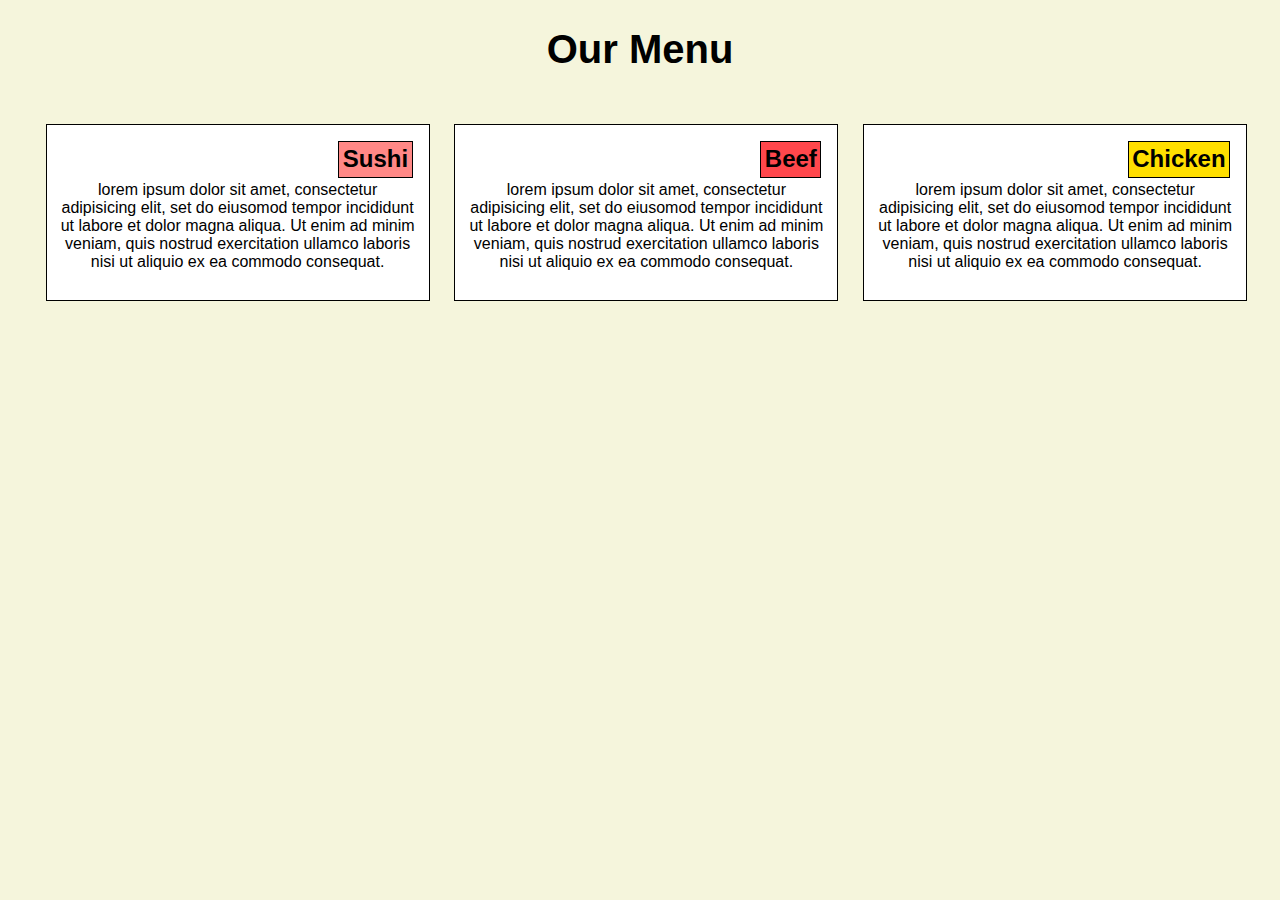
<file: module2-solutions/index.html>
<!DOCTYPE html>
<html>
<head>
	<meta charset="utf-8">
	<meta name="viewport" content="width=device-width, initial-scale=1">
	<title>Module 2 Solutions</title>
	<link rel="stylesheet" type="text/css" href="style.css">
</head>
<body>
	<h1>Our Menu</h1>
	<div class="row">
		<div class="col-lg-4 col-md-6 col-sm-1">
			<h2 id="background3">Sushi</h2>
			<p>lorem ipsum dolor sit amet, consectetur adipisicing elit, set do eiusomod tempor incididunt ut labore et dolor magna aliqua. Ut enim ad minim veniam, quis nostrud exercitation ullamco laboris nisi ut aliquio ex ea commodo consequat.</p>
		</div>
		<div class="col-lg-4 col-md-6 col-sm-1">
			<h2 id="background1">Beef</h2>
				<p>lorem ipsum dolor sit amet, consectetur adipisicing elit, set do eiusomod tempor incididunt ut labore et dolor magna aliqua. Ut enim ad minim veniam, quis nostrud exercitation ullamco laboris nisi ut aliquio ex ea commodo consequat.</p>
		</div>
		<div class="col-lg-4 col-md-1 col-sm-1">
			<h2 id="background2">Chicken</h2>
				<p>lorem ipsum dolor sit amet, consectetur adipisicing elit, set do eiusomod tempor incididunt ut labore et dolor magna aliqua. Ut enim ad minim veniam, quis nostrud exercitation ullamco laboris nisi ut aliquio ex ea commodo consequat.</p>
		</div>
	</div>
</body>
</html>
</file>
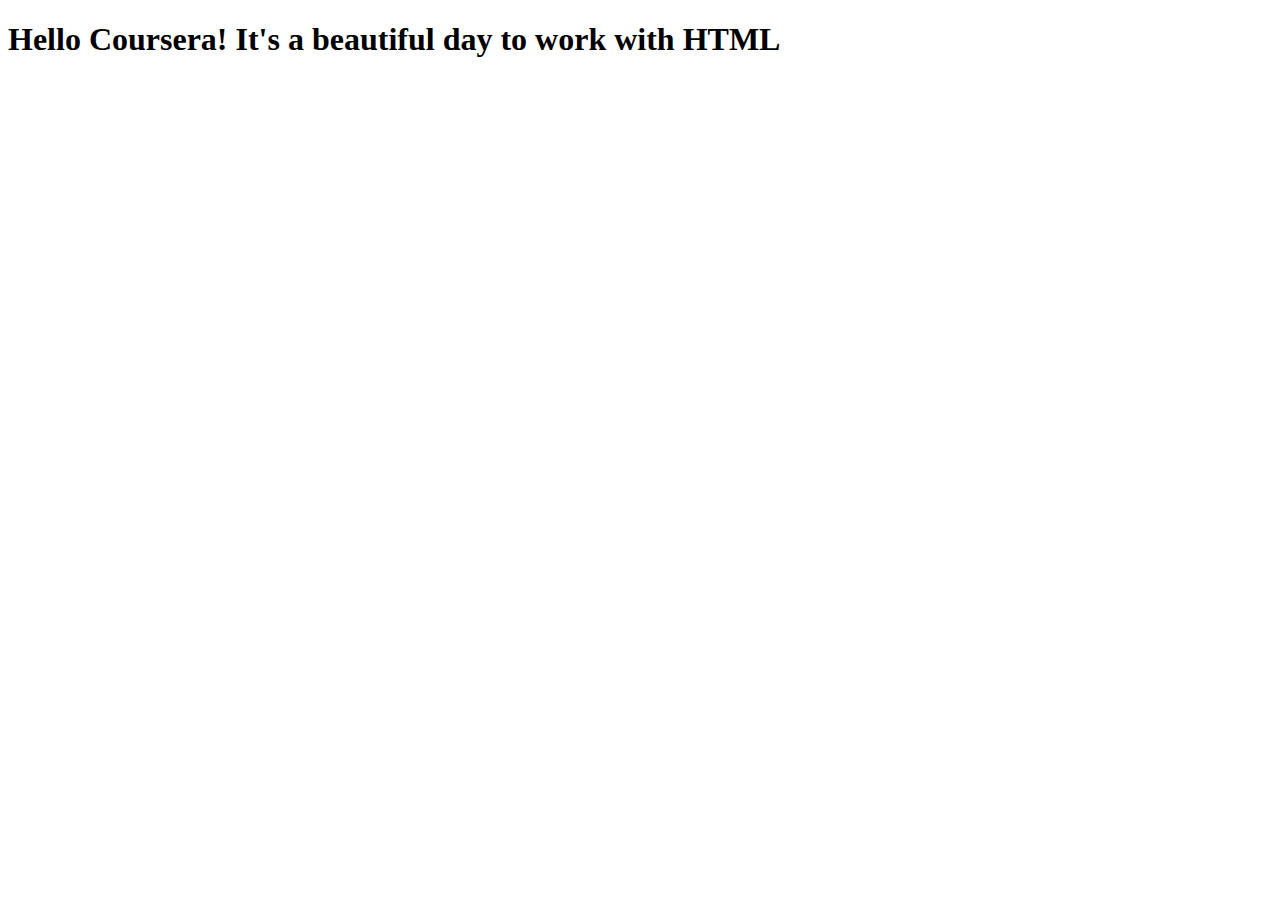
<file: site/index.html>
<!DOCTYPE html>
<html>
<head>
	<meta charset="utf-8">
	<meta name="viewport" content="width=device-width, initial-scale=1">
	<title>Hello Coursera!</title>
</head>
<body>
<h1>Hello Coursera! It's a beautiful day to work with HTML</h1>
</body>
</html>
</file>
<file: module2-solutions/style.css>
*{
	box-sizing:border-box;
	font-family:Arial;
	text-align:justify-all;
	background-color:beige;

}

h1{
	font-size:250%;
	text-align:center;
}

h2{
	border: 1px solid black;
	float:right;
	margin:1%;
	padding:1%;
}

p {
	text-align:center;
	clear:both;
	background-color:white;
}

/*Color Backgrounds*/

#background1 {
	background-color: #FF474C;
	position:relative;
}
#background2 {
	background-color:#FFDF00;
	position:relative;
}
#background3 {
	background-color:#FF8886;
	position:relative;
}
.col-lg-4.col-md-1.col-sm-1{
	background-color:white;
}
.col-lg-4.col-md-6.col-sm-1{
	background-color:white;
}

/* Section sizing */
.row{
	width:100%;
	border:20%;
	padding:1%;
	margin:1%;
}


@media(min-width:992px) {
	.col-lg-4{
		float:left;
		border:1px solid black;
		margin:1%;
		padding:1%;
		width:31%;
		position:relative;
	}

}

@media(min-width: 768px) and (max-width:991px) {
	.col-md-6{
		float:left;
		border:1px solid black;
		margin:1%;
		padding:1%;
		width: 48%;
		position:relative;
	}
	.col-md-1{
		width:98%;
		float:left;
		border:1px solid black;
		margin:1%;
		padding:1%;
		position:relative;	
	}
}

@media (max-width:767px){
	.col-sm-1{
		float:left;
		border:1px solid black;
		margin:1%;
		padding:1%;
		width:98%;
		position:relative;
	}
}
</file>
